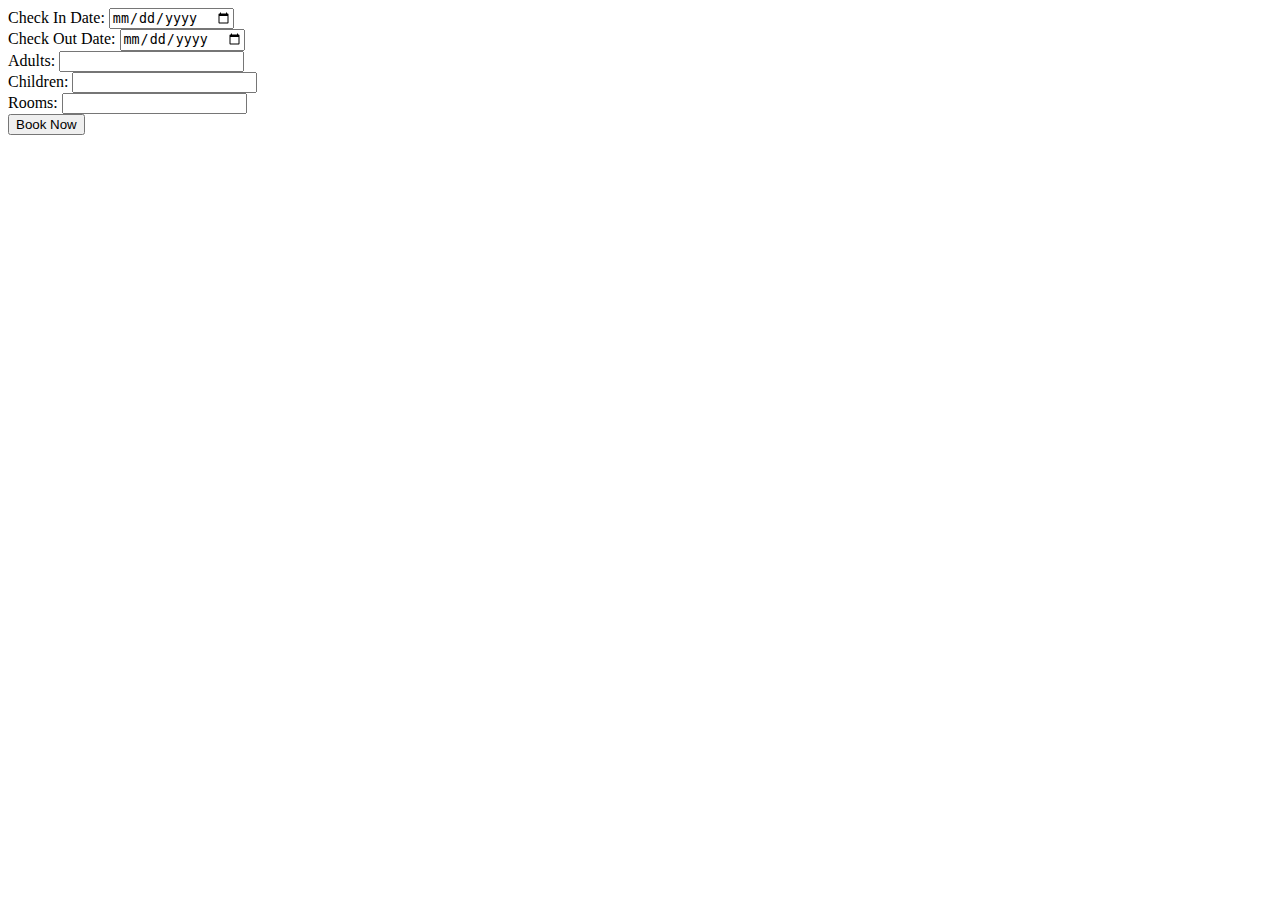
<file: web assingment (REG Form)/HTML/Hotel_REG.html>
<!DOCTYPE html>
<html lang="en">

<head>
    <meta charset="UTF-8">
    <meta name="viewport" content="width=device-width, initial-scale=1.0">
    <title>Document</title>
</head>

<body>
    <div class="book">
        <form class="book-form" action="form.php" method="POST">
            <div class="form-item">
                <label for="checkin-date"> Check In Date: </label>
                <input type="date" id="checkin-date" name="indate">
            </div>
            <div class="form-item">
                <label for="checkout-date"> Check Out Date: </label>
                <input type="date" id="checkout-date" name="outdate">
            </div>
            <div class="form-item">
                <label for="adult"> Adults:</label>
                <input type="number" min="" value="" id="adult" name="adult">
            </div>
            <div class="form-item">
                <label for="children"> Children:</label>
                <input type="number" min="" value="" id="Children" name="child">
            </div>
            <div class="form-item">
                <label for="rooms"> Rooms:</label>
                <input type="number" min="1" value="" id="rooms" name="room">
            </div>
            <div class="form-item">
                <input type="submit" class="btn" value="Book Now" name="submit">
            </div>
        </form>
    </div>
</body>

</html>
</file>
